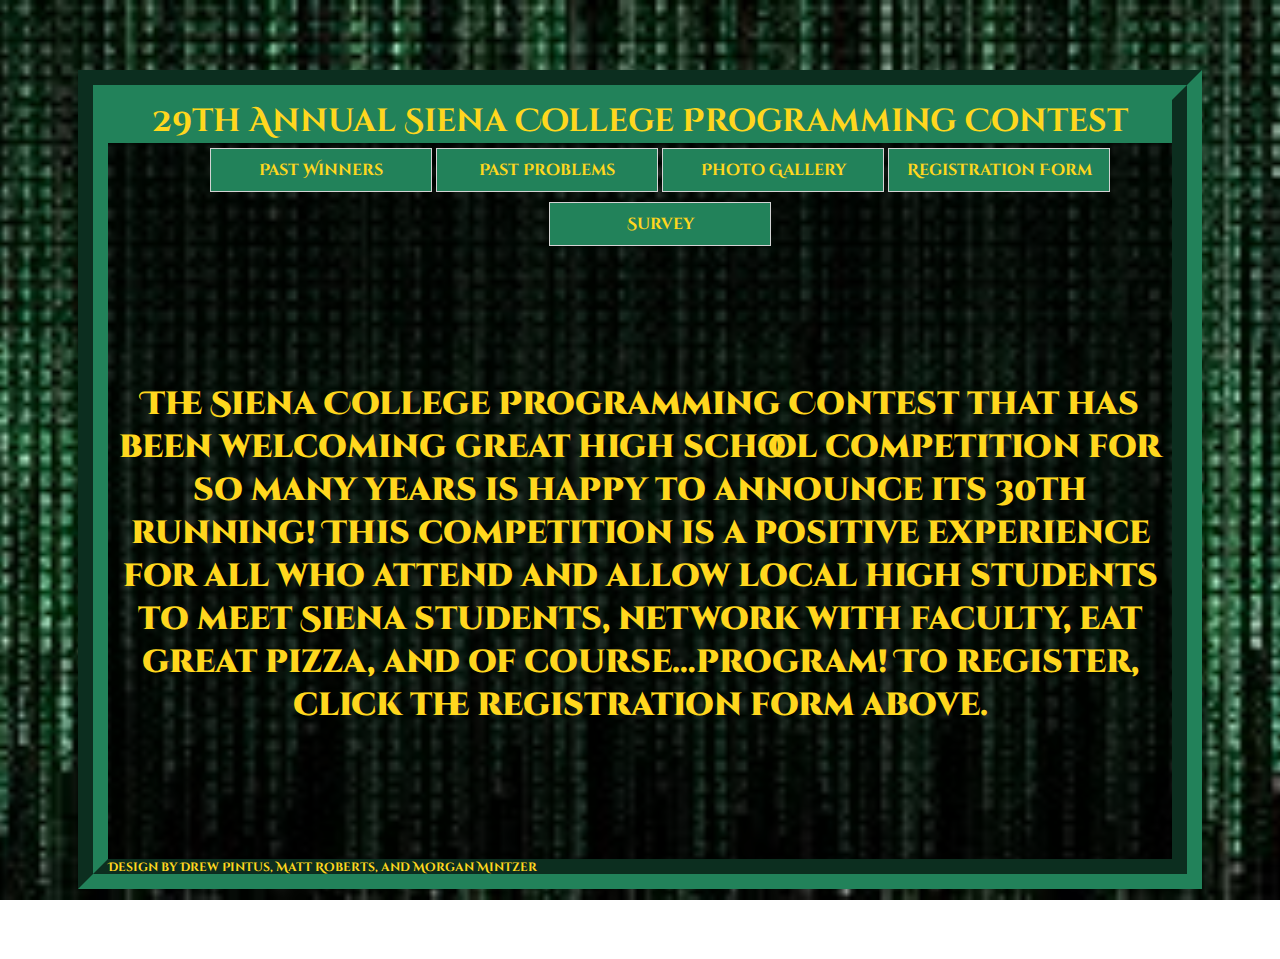
<file: index.html>
<!DOCTYPE html>
<html lang="en">
    <head>
        <meta charset="utf-8">
        <title>Siena College Programming Conest</title>
        <link rel='stylesheet' href='Programming.css'>
        <link href='https://fonts.googleapis.com/css?family=Cinzel+Decorative' rel='stylesheet' type='text/css'>
    </head>
    <body>
        <section id="main">
        <h1>29th Annual Siena College Programming Contest</h1>
        <nav id="nav1">
        <ol align="center">
            <!-- Just some temp links for now. Will be replaced when all pages are made-->
            <li>
                <a href="winners.html">Past Winners</a>
            </li>
            <li>
                <a href="HomePagePastProblems.html">Past Problems</a>
            </li>
            <li>
                <a href="PastPictures.html">Photo Gallery</a>
            </li>
            <li>
            <a href="register.html">Registration Form</a>
            </li>
            <li>
                <a href="Survey.html">Survey</a>
            </li>
        </ol>
        </nav>
        <p class="specialP">The Siena College Programming Contest that has been welcoming great high school competition for so
        many years is happy to announce its 30th running! This competition is a positive experience for all who
        attend and allow local high students to meet Siena students, network with faculty, eat great pizza, and of course…program!
        To register, click the registration form above.</p>
        <footer>Design by Drew Pintus, Matt Roberts, and Morgan Mintzer</footer>
        </section>
        
    </body>
</html>
</file>
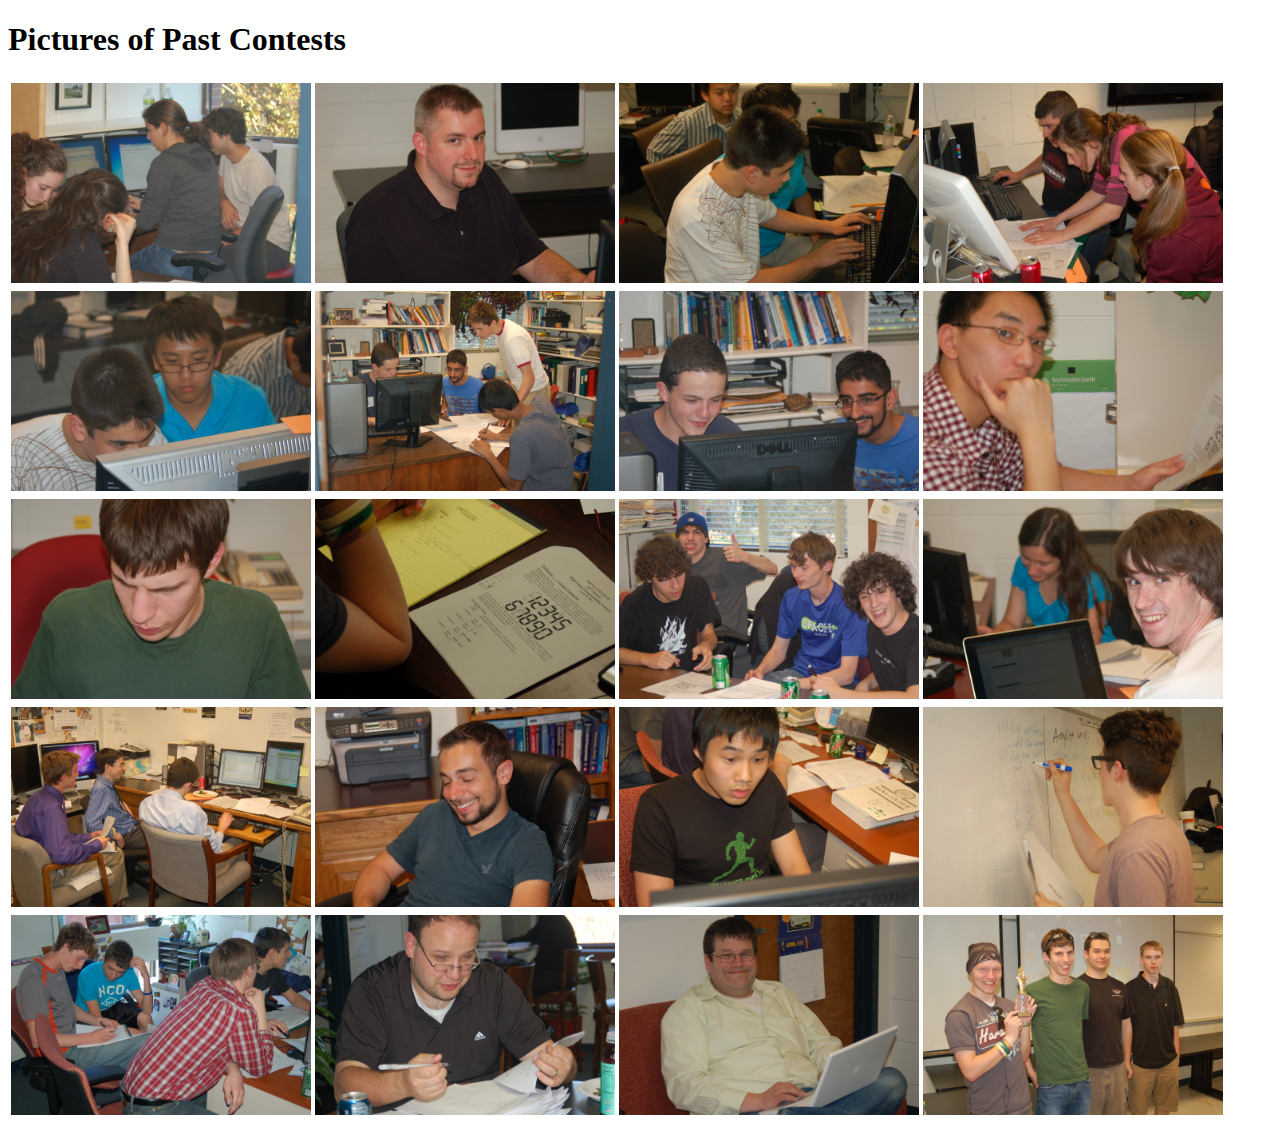
<file: Past Pictures.html>
<!DOCTYPE html>
<html>
<head>
    <title>Pictures</title>
</head>
<body>
    <h1>Pictures of Past Contests</h1>
    <table>
        <tr>
            <td><img src="DSC_0325.JPG" alt="0325" style="width:300px;height:200px;"></td>
            <td><img src="DSC_0327.JPG" alt="0327" style="width:300px;height:200px;"></td>
            <td><img src="DSC_0329.JPG" alt="0329" style="width:300px;height:200px;"></td>
            <td><img src="DSC_0330.JPG" alt="0330" style="width:300px;height:200px;"></td>
        </tr>
        <tr>
            <td><img src="DSC_0331.JPG" alt="0331" style="width:300px;height:200px;"></td>
            <td><img src="DSC_0332.JPG" alt="0332" style="width:300px;height:200px;"></td>
            <td><img src="DSC_0333.JPG" alt="0333" style="width:300px;height:200px;"></td>
            <td><img src="DSC_0334.JPG" alt="0334" style="width:300px;height:200px;"></td>
        </tr>
        <tr>
            <td><img src="DSC_0337.JPG" alt="0337" style="width:300px;height:200px;"></td>
            <td><img src="DSC_0339.JPG" alt="0339" style="width:300px;height:200px;"></td>
            <td><img src="DSC_0341.JPG" alt="0341" style="width:300px;height:200px;"></td>
            <td><img src="DSC_0342.JPG" alt="0342" style="width:300px;height:200px;"></td>
        </tr>
        <tr>
            <td><img src="DSC_0345.JPG" alt="0345" style="width:300px;height:200px;"></td>
            <td><img src="DSC_0346.JPG" alt="0346" style="width:300px;height:200px;"></td>
            <td><img src="DSC_0347.JPG" alt="0347" style="width:300px;height:200px;"></td>
            <td><img src="DSC_0348.JPG" alt="0348" style="width:300px;height:200px;"></td>
        </tr>
        <tr>
            <td><img src="DSC_0349.JPG" alt="0349" style="width:300px;height:200px;"></td>
            <td><img src="DSC_0353.JPG" alt="0353" style="width:300px;height:200px;"></td>
            <td><img src="DSC_0354.JPG" alt="0354" style="width:300px;height:200px;"></td>
            <td><img src="DSC_0372.JPG" alt="0372" style="width:300px;height:200px;"></td>
        </tr>
    </table>
</body>
<footer>
</footer>
</html>
</file>
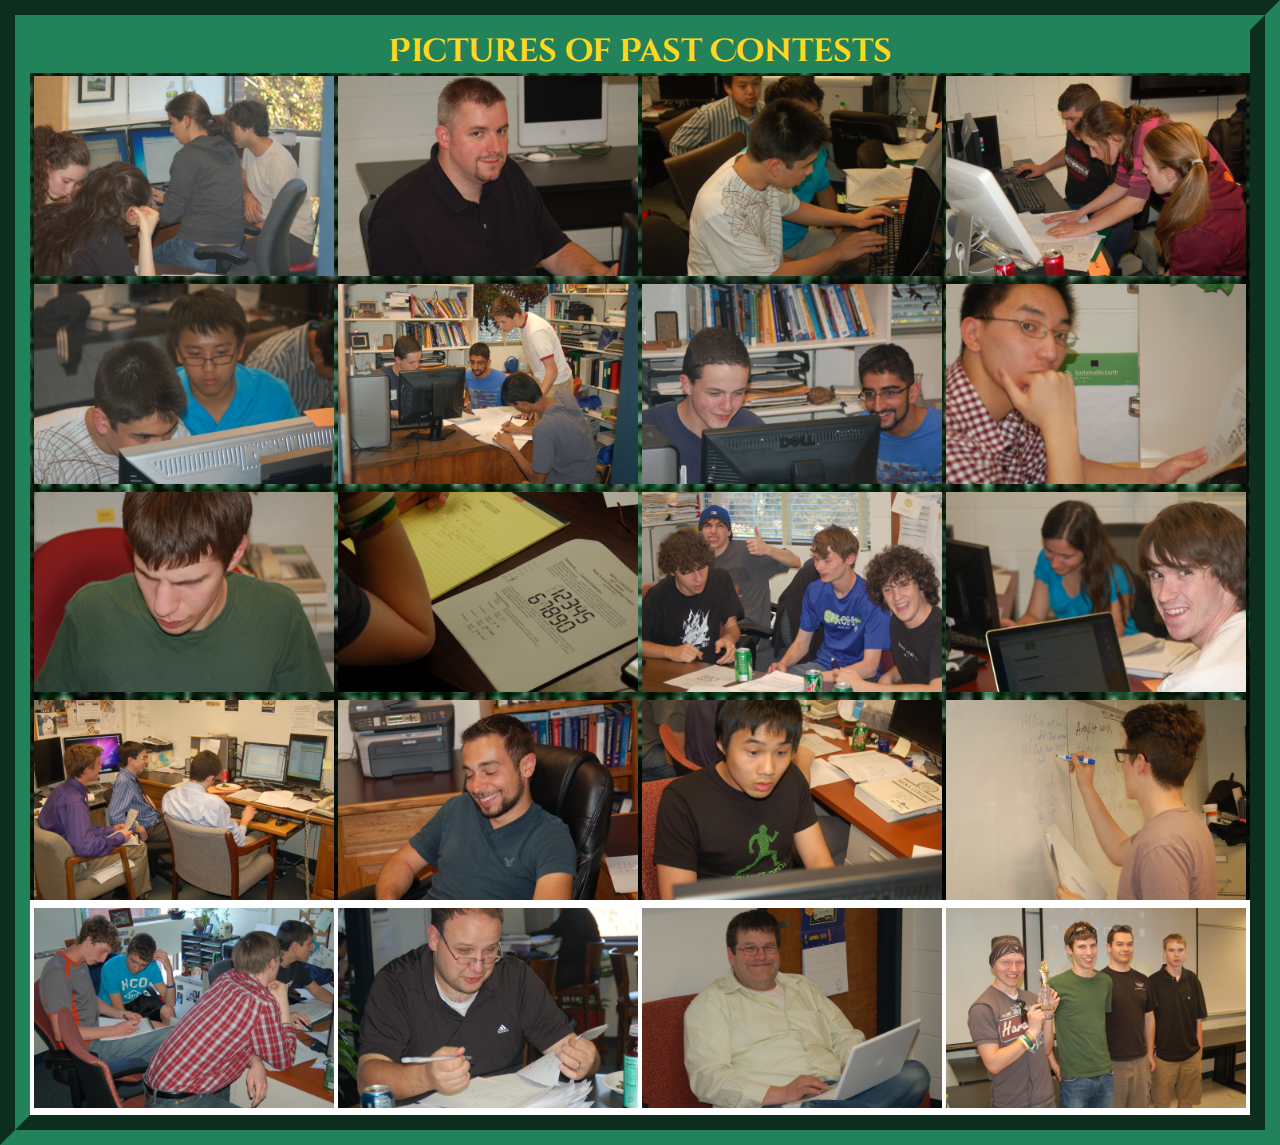
<file: PastPictures.html>
<!DOCTYPE html>
<html>
<head>
    <title>Pictures</title>
    <link rel='stylesheet' href='Programming.css'>
        <link href='https://fonts.googleapis.com/css?family=Cinzel+Decorative' rel='stylesheet' type='text/css'>
</head>
<body id="ppt">
    <h1>Pictures of Past Contests</h1>
    <table id="ttp">
        <tr>
            <td><img src="DSC_0325.JPG" alt="0325" style="width:300px;height:200px;"></td>
            <td><img src="DSC_0327.JPG" alt="0327" style="width:300px;height:200px;"></td>
            <td><img src="DSC_0329.JPG" alt="0329" style="width:300px;height:200px;"></td>
            <td><img src="DSC_0330.JPG" alt="0330" style="width:300px;height:200px;"></td>
        </tr>
        <tr>
            <td><img src="DSC_0331.JPG" alt="0331" style="width:300px;height:200px;"></td>
            <td><img src="DSC_0332.JPG" alt="0332" style="width:300px;height:200px;"></td>
            <td><img src="DSC_0333.JPG" alt="0333" style="width:300px;height:200px;"></td>
            <td><img src="DSC_0334.JPG" alt="0334" style="width:300px;height:200px;"></td>
        </tr>
        <tr>
            <td><img src="DSC_0337.JPG" alt="0337" style="width:300px;height:200px;"></td>
            <td><img src="DSC_0339.JPG" alt="0339" style="width:300px;height:200px;"></td>
            <td><img src="DSC_0341.JPG" alt="0341" style="width:300px;height:200px;"></td>
            <td><img src="DSC_0342.JPG" alt="0342" style="width:300px;height:200px;"></td>
        </tr>
        <tr>
            <td><img src="DSC_0345.JPG" alt="0345" style="width:300px;height:200px;"></td>
            <td><img src="DSC_0346.JPG" alt="0346" style="width:300px;height:200px;"></td>
            <td><img src="DSC_0347.JPG" alt="0347" style="width:300px;height:200px;"></td>
            <td><img src="DSC_0348.JPG" alt="0348" style="width:300px;height:200px;"></td>
        </tr>
        <tr>
            <td><img src="DSC_0349.JPG" alt="0349" style="width:300px;height:200px;"></td>
            <td><img src="DSC_0353.JPG" alt="0353" style="width:300px;height:200px;"></td>
            <td><img src="DSC_0354.JPG" alt="0354" style="width:300px;height:200px;"></td>
            <td><img src="DSC_0372.JPG" alt="0372" style="width:300px;height:200px;"></td>
        </tr>
    </table>
</body>
<footer>
</footer>
</html>
</file>
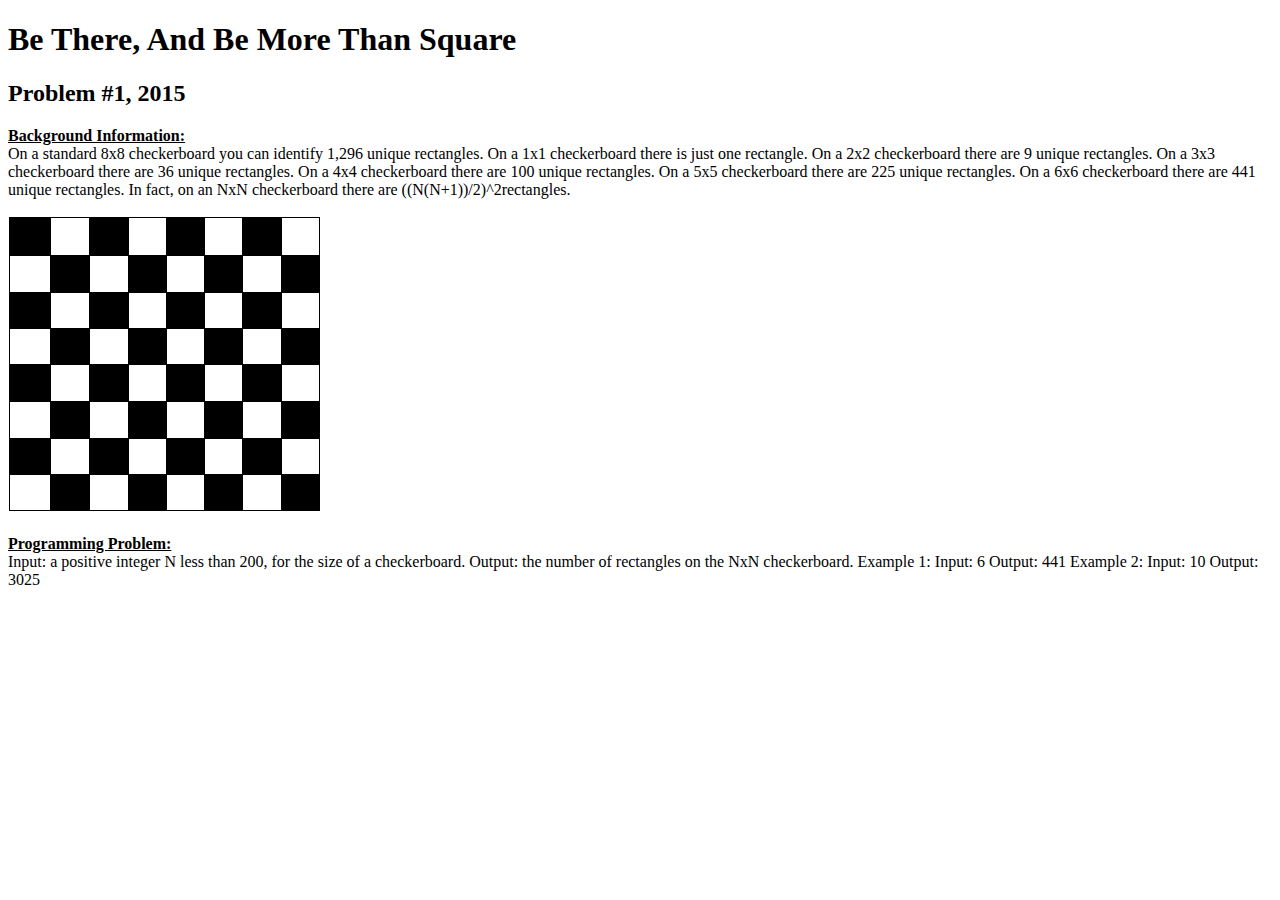
<file: Problem1.html>
<!DOCTYPE html>
<html>
<head>
    <title>Be There, And Be More Than Square</title>
</head>
<body>
   
    
    <h1>Be There, And Be More Than Square</h1>
    
    <h2>Problem #1, 2015</h2>
    
        <p><b><u>Background Information: </u></b><br>
        On a standard    8x8 checkerboard you can identify 1,296 unique rectangles. On a 
1x1 checkerboard there is just one rectangle. On a 2x2 checkerboard there are 9 unique rectangles. On a 
3x3 checkerboard there are 36 unique rectangles. On a 4x4 checkerboard there are 100 unique rectangles. 
On a 5x5 checkerboard there are 225 unique rectangles. On a 6x6 checkerboard there are 441 unique 
rectangles. In fact, on an NxN checkerboard there are ((N(N+1))/2)^2rectangles.</p>

<img src="CheckerBoard.png" alt="Checker Board" style="width:314px;height:300px;">
        <p><b><u>Programming Problem:</b></u><br>
Input:  a positive integer N less than 200, for the size of a checkerboard.
Output: the number of rectangles on the NxN checkerboard.

Example 1:	 Input: 		6
Output: 	441

Example 2: 	Input: 		10
Output: 	3025
</p>

   
</body>
<footer>
</footer>
</html>
</file>
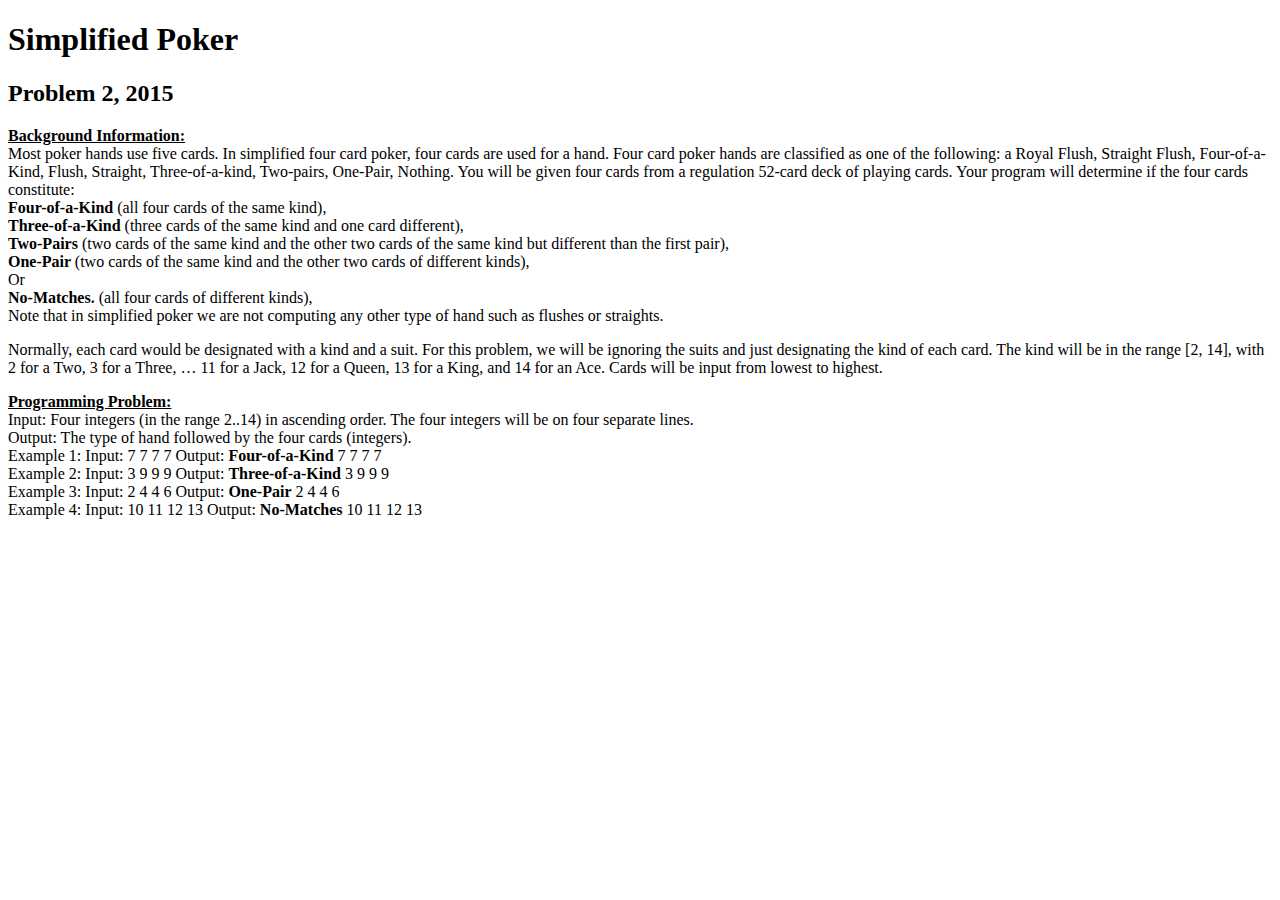
<file: Problem2.html>
<!DOCTYPE html>
<html>
<head>
    <title>Simplified Poker</title> 
</head>
<body>
    <h1>Simplified Poker</h1>
    <h2>Problem 2, 2015</h2>
    
    <p><b><u>Background Information:</b></u><br>Most poker hands use five cards. In simplified four card poker, four cards are used for a hand. Four card poker hands are classified as one of the following: a Royal Flush, Straight Flush, Four-of-a-Kind, Flush, Straight, Three-of-a-kind, Two-pairs, One-Pair, Nothing.  You will be given four cards from a regulation 52-card deck of playing cards. Your program will determine if the four cards constitute:<br>
<b>Four-of-a-Kind </b>  (all four cards of the same kind),<br>
<b>Three-of-a-Kind</b>  (three cards of the same kind and one card different),<br>
<b>Two-Pairs  </b>          (two cards of the same kind and the other two cards of the same kind 
                               but different than the first pair),<br>
<b>One-Pair     </b>         (two cards of the same kind and the other two cards of different kinds),<br>
Or<br>
<b>No-Matches.</b>         (all four cards of different kinds),<br>
Note that in simplified poker we are not computing any other type of hand such as flushes or straights.</p>
<p>
Normally, each card would be designated with a kind and a suit. For this problem, we will be ignoring the suits and just designating the kind of each card. The kind will be in the range  [2, 14], with  2 for a Two, 3 for a Three, … 11 for a Jack, 12 for a Queen, 13 for a King, and 14 for an Ace.
Cards will be input from lowest to highest.
</p>

<p><b><u>Programming Problem:</b></u><br>
	Input:		Four integers (in the range 2..14) in ascending order.
The four integers will be on four separate lines. <br>
	Output:	The type of hand followed by the four cards (integers).<br>

	Example 1:	Input:	7 7 7 7
		Output:	<b>Four-of-a-Kind</b>   7 7 7 7
	<br>
	Example 2:	Input:	3 9 9 9
		Output:	<b>Three-of-a-Kind </b>  3 9 9 9
<br>
Example 3:	Input:	2 4 4 6
	Output:	<b>One-Pair</b>    2 4 4 6
<br>
Example 4:	Input:	10 11 12 13
Output:	<b>No-Matches</b>      10 11 12 13
</p>
    
   
</body>
<footer>
</footer>
</html>
</file>
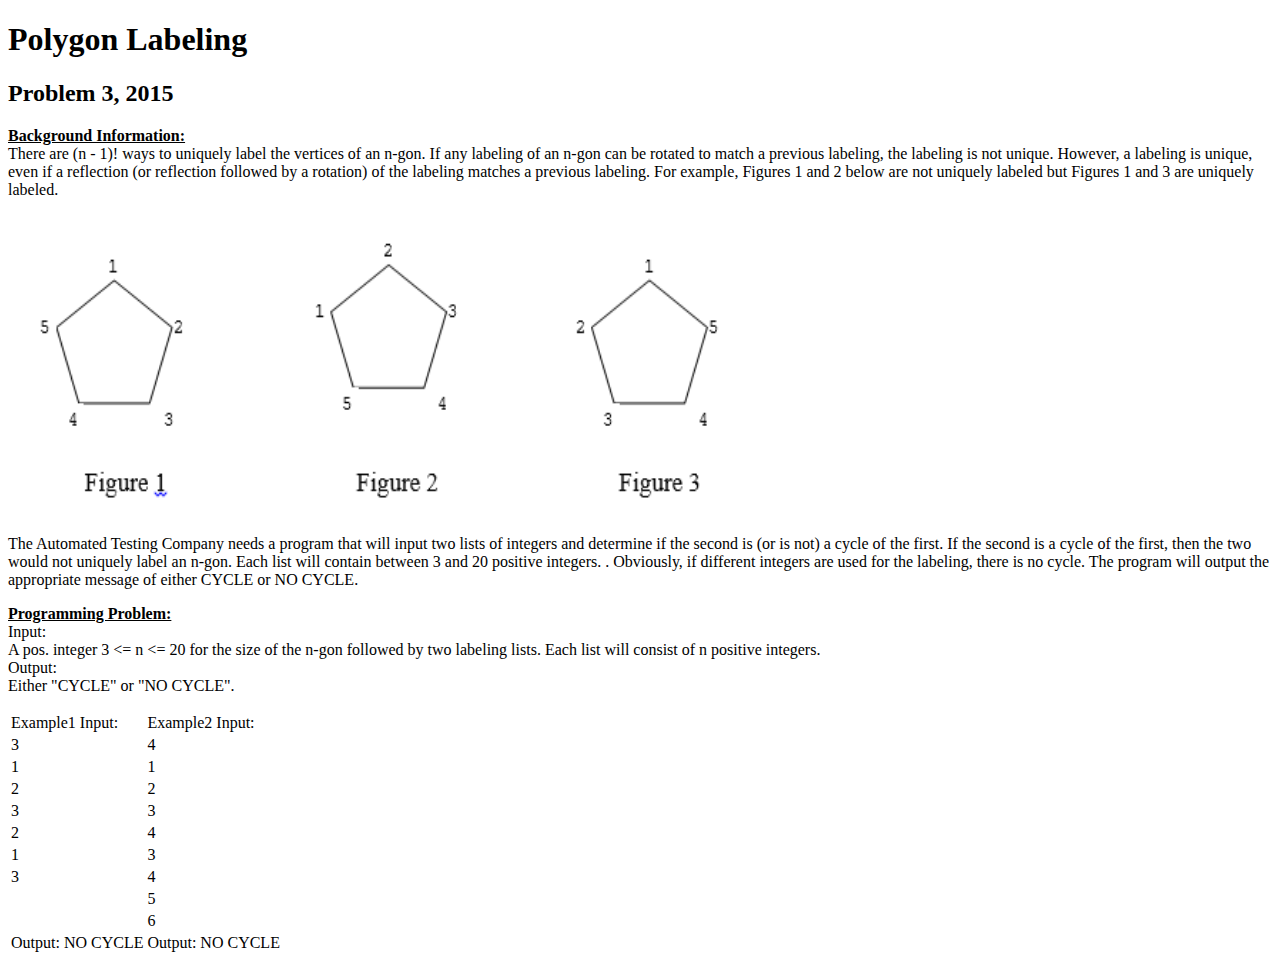
<file: Problem3.html>
<!DOCTYPE html>
<html>
<head>
    <title>Polygon Labeling</title>
</head>
<body>
   <h1>Polygon Labeling</h1>
   <h2>Problem 3, 2015</h2>
</body>
    <p><b><u>Background Information:</u></b><br>
    There are (n - 1)! ways to uniquely label the vertices of an n-gon. If  any labeling of an n-gon can be rotated to match a previous labeling, the labeling is not unique.  However, a labeling is unique, even if a reflection (or reflection followed by a rotation) of the labeling matches a previous labeling. For example, Figures 1 and 2 below are not uniquely labeled but Figures 1 and 3 are uniquely labeled. </p>
    <img src="Problem3Diagram.png" alt="Problem 3 Diagram" style="width:750px;height:300px;">
    <p>The Automated Testing Company needs a program that will input two lists of integers and determine if the second is (or is not)  a cycle of the first. If the second is a cycle of the first, then the two would not uniquely label an n-gon. Each list will contain between 3 and 20 positive integers. . Obviously, if different integers are used for the labeling, there is no cycle. The program will output the appropriate message of either CYCLE or NO CYCLE. </p>
    <p><b><u>Programming Problem:</u></b><br>
    Input:<br>
    A pos. integer 3 <= n <= 20 for the size of the n-gon followed by two labeling lists. 
Each list will consist of n positive integers.<br>
    Output:<br>
    Either "CYCLE" or "NO CYCLE".<br>
    <table>
    <tr>
        <td>Example1 Input:     </td>
        <td>Example2 Input:     </td> 
    </tr>
    <tr>
        <td>3</td>
        <td>4</td> 
    </tr>
    <tr>
        <td>1</td>
        <td>1</td> 
    </tr>
    <tr>
        <td>2</td>
        <td>2</td> 
    </tr>
    <tr>
        <td>3</td>
        <td>3</td> 
    </tr>
    <tr>
        <td>2</td>
        <td>4</td> 
    </tr>
    <tr>
        <td>1</td>
        <td>3</td> 
    </tr>
    <tr>
        <td>3</td>
        <td>4</td> 
    </tr>
    <tr>
        <td></td>
        <td>5</td> 
    </tr>
    <tr>
        <td></td>
        <td>6</td> 
    </tr>
    <tr>
        <td>Output: NO CYCLE</td>
        <td>Output: NO CYCLE</td> 
    </tr>
</table>

<footer>
</footer>
</html>
</file>
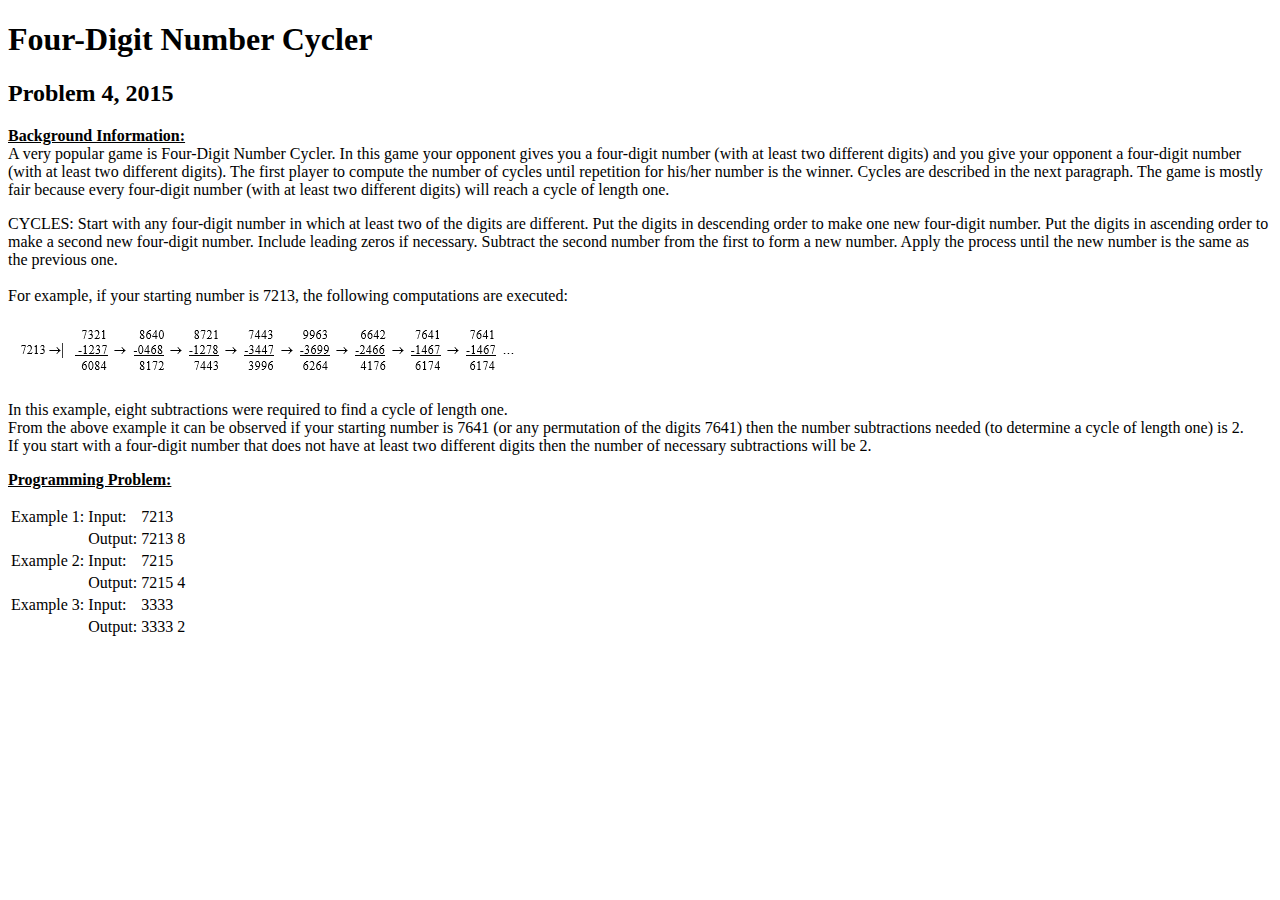
<file: Problem4.html>
<!DOCTYPE html>
<html>
<head>
    <title>Four-Digit Number Cycler</title>
</head>
<body>
   <h1>Four-Digit Number Cycler</h1>
   <h2>Problem 4, 2015</h2>
   
   <p><b><u>Background Information:</u></b><br>
   A very popular game is Four-Digit Number Cycler. In this game your opponent gives you a four-digit number (with at least two different digits) and you give your opponent a four-digit number (with at least two different digits). The first player to compute the number of cycles until repetition for his/her number is the winner. Cycles are described in the next paragraph. The game is mostly fair because every four-digit number (with at least two different digits) will reach a cycle of length one. </p>
   <p>CYCLES: Start with any four-digit number in which at least two of the digits are different. Put the digits in descending order to make one new four-digit number. Put the digits in ascending order to make a second new four-digit number. Include leading zeros if necessary. Subtract the second number from the first to form a new number. Apply the process until the new number is the same as the previous one.
<br><br>
For example, if your starting number is 7213, the following computations are executed:
</p>

<img src="Problem4Diagram.png" alt="Problem 4 Diagram" style="width:514px;height:60px;">

<p>In this example, eight subtractions were required to find a cycle of length one.<br>
From the above example it can be observed if your starting number is 7641 (or any permutation of the digits 7641) then the number subtractions needed (to determine a cycle of length one) is 2.<br>
If you start with a four-digit number that does not have at least two different digits then the number of necessary subtractions will be 2. <br>
</p>
<p><b><u>Programming Problem:</u></b><br>
<table>
    <tr>
        <td>Example 1:</td>
        <td>Input:</td>
        <td>7213</td>
        <td></td>
    </tr>
    <tr>
        <td></td>
        <td> Output:</td>
        <td>7213</td>
        <td>8</td>
    </tr>
    <tr>
        <td>Example 2:</td>
        <td>Input:</td>
        <td>7215</td>
        <td></td>
    </tr>
    <tr>
        <td></td>
        <td> Output:</td>
        <td>7215</td>
        <td>4</td>
    </tr>
    <tr>
        <td>Example 3:</td>
        <td>Input:</td>
        <td>3333</td>
        <td></td>
    </tr>
    <tr>
        <td></td>
        <td> Output:</td>
        <td>3333</td>
        <td>2</td>
    </tr>
</table>
        
</body>
<footer>
</footer>
</html>
</file>
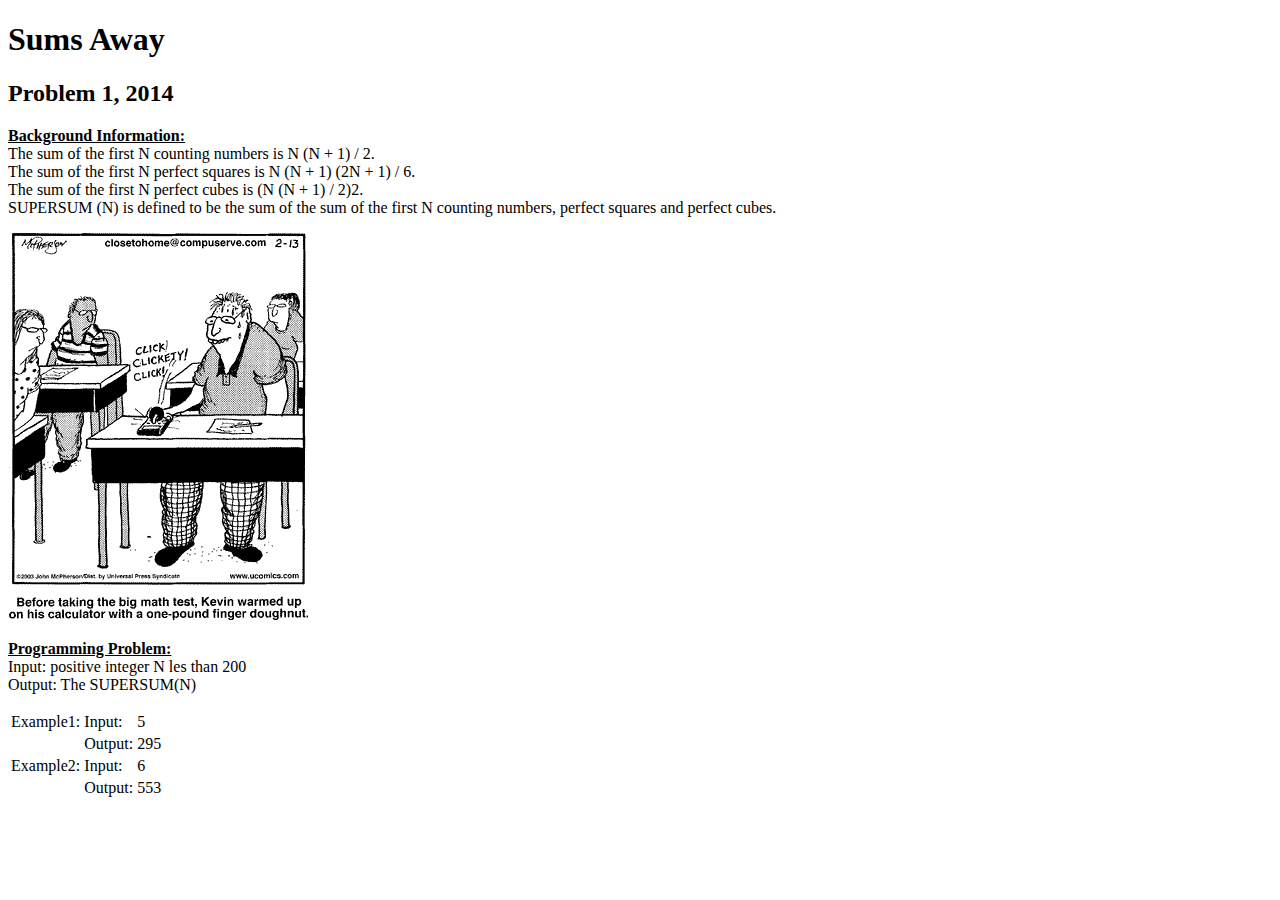
<file: Problem5.html>
<!DOCTYPE html>
<html>
<head>
    <title>Sums Away</title>
</head>
<body>
    <h1>Sums Away</h1>
    <h2>Problem 1, 2014</h2>
    <p><b><u>Background Information:</u></b><br>
    The sum of the first N counting numbers is N (N + 1) / 2.<br>
The sum of the first N perfect squares is N (N + 1) (2N + 1) / 6.<br>
The sum of the first N perfect cubes is (N (N + 1) / 2)2.<br>
SUPERSUM (N)  is defined to be the sum of the sum of the first N counting numbers, perfect squares and perfect cubes.</p>
    <img src="Problem5Cartoon.png" alt="Problem 4 Diagram" style="width:300px;height:387px;"><br>
    
    <p><b><u>Programming Problem:</u></b><br>
    Input:  positive integer N les than 200<br>
    Output: The SUPERSUM(N)
    
    <table>
        <tr>
            <td>Example1:</td>
            <td>Input:</td>
            <td>5</td>
        </tr>
        <tr>
            <td></td>
            <td>Output:</td>
            <td>295</td>
        </tr>
        <tr>
            <td>Example2:</td>
            <td>Input:</td>
            <td>6</td>
        </tr>
        <tr>
            <td></td>
            <td>Output:</td>
            <td>553</td>
        </tr>
    </table>
</body>
<footer>
</footer>
</html>
</file>
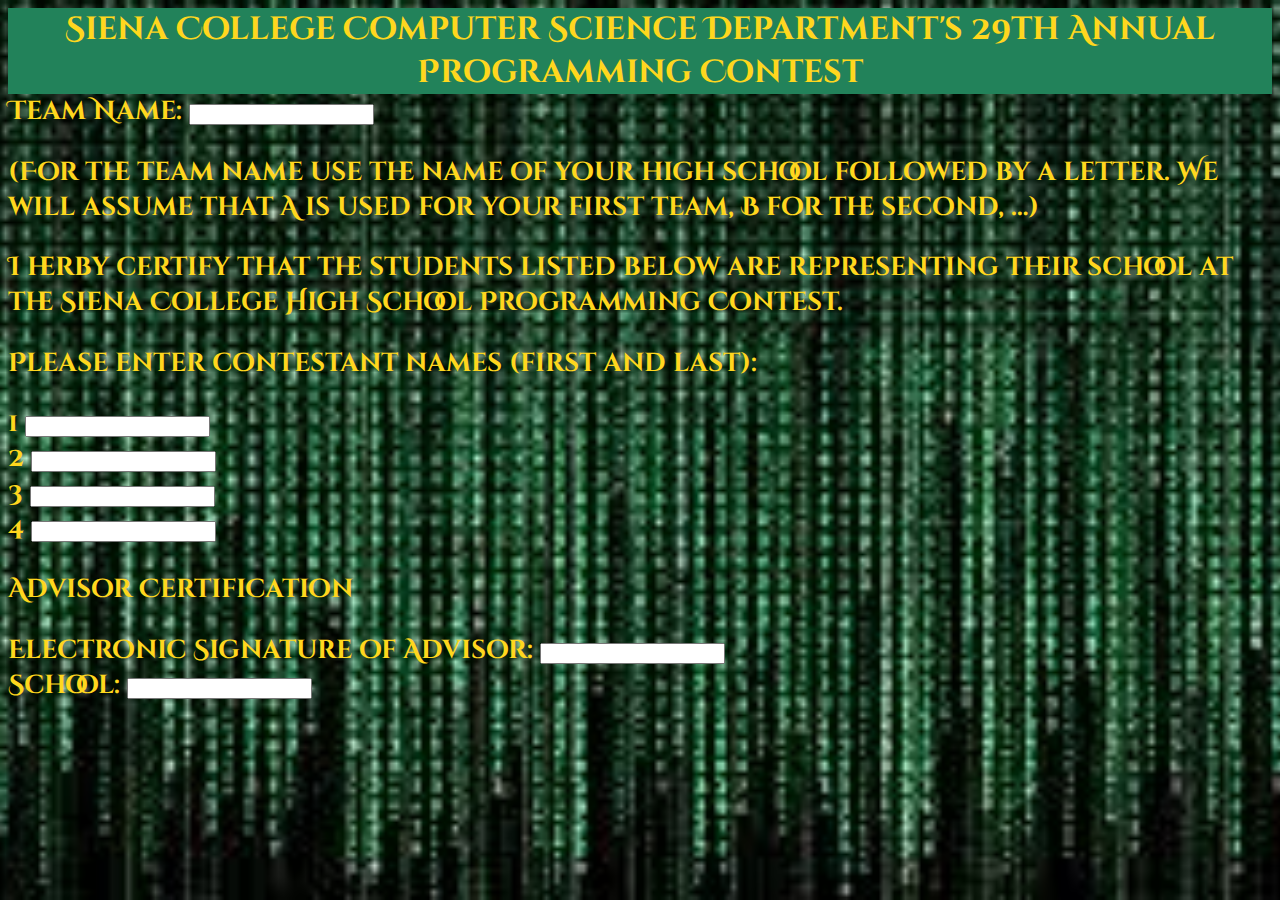
<file: register.html>
<!DOCTYPE html>
<html lang="en">
    <head>
        <meta charset="utf-8">
        <title>Registration Form</title>
        <link href='https://fonts.googleapis.com/css?family=Cinzel+Decorative' rel='stylesheet' type='text/css'>
    <link rel='stylesheet' href='Programming.css'>
    </head>
    <body>
    <h1>Siena College Computer Science Department's 29th Annual Programming Contest</h1>
        <form>
            Team Name: <input type="text">
            <p>(For the team name use the name of your high school followed by a letter. We will assume that A is used for your first team, B for the second, …)</p>
            <p>I herby certify that the students listed below are representing their school at the Siena College High School Programming Contest.</p>
            <p>Please enter contestant names (first and last):</p>
            1 <input type="text"><br>
            2 <input type="text"><br>
            3 <input type="text"><br>
            4 <input type="text">
            <p>Advisor Certification</p>
            Electronic Signature of Advisor: <input type="text"><br>
            School: <input type="text">
        </form>
    </body>
</html>
</file>
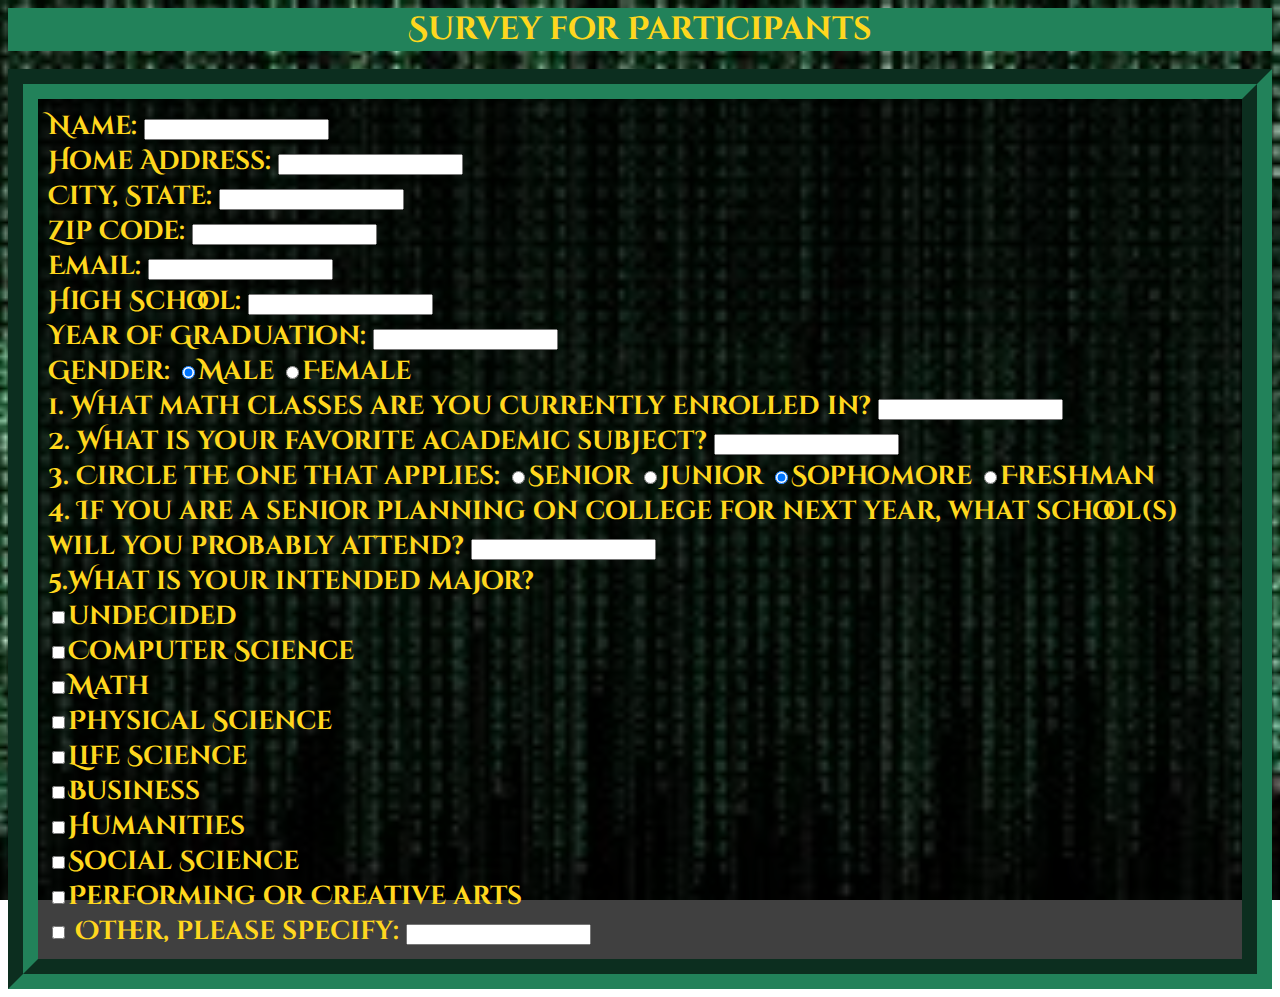
<file: Survey.html>
<!DOCTYPE html>
<html>
<head>
    <title>Survey</title>
    <link rel='stylesheet' href='Programming.css'>
        <link href='https://fonts.googleapis.com/css?family=Cinzel+Decorative' rel='stylesheet' type='text/css'>
</head>
<body >
    <h1>Survey for Participants</h1><br>
    <form id="reg">
        Name: <input type="text" name="Name:"><br>
        Home Address: <input type="text" name="Home Address:"><br>
        City, State: <input type="text" name="City,State:"><br>
        Zip Code: <input type="text" name="Zip Code:"><br>
        Email: <input type="text" name="Email:"><br>
        High School: <input type="text" name="High School"><br>
        Year of Graduation: <input type="text" name="Year of Graduation:"><br>
        Gender: <input type="radio" name="sex" value="male" checked>Male
    <input type="radio" name="sex" value="female">Female<br>
        1. What math classes are you currently enrolled in? <input type="text" name="1. What Math Class are you currently enrolled in?"><br>
        2. What is your favorite academic subject? <input type="text" name="2. What is your favorite academic subject?"> <br>
        3. Circle the one that applies:
        <input type="radio" name="cyr" value="Senior" checked>Senior
 
  <input type="radio" name="cyr" value="Junior">Junior
        <input type="radio" name="cyr" value="Sophomore" checked>Sophomore
  
  <input type="radio" name="cyr" value="Freshman">Freshman<br>
        4. If you are a senior planning on college for next year, what school(s) will you probably attend?  <input type="text" name="If you are a senior planning on college for next year, what school(s) will you probably attend?"><br>
        5.What is your intended major?<br>
        <input type="checkbox" name="Major" value="undecided">undecided<br>
        <input type="checkbox" name="Major" value="Computer Science">Computer Science<br>
        <input type="checkbox" name="Major" value="Mathematics">Math<br>
        <input type="checkbox" name="Major" value="Physical Science(Physics,engineering/technology/chemistry)">Physical Science<br>
        <input type="checkbox" name="Major" value="Life Science(Biology/Pre-med">Life Science<br>
        <input type="checkbox" name="Major" value="Business(accounting/marketing/management/finance)">Business<br>
        <input type="checkbox" name="Major" value="Humanities(history/english/foreign language">Humanities<br>
        <input type="checkbox" name="Major" value="Social Science(economics/sociology/political science/psychology">Social Science<br>
        <input type="checkbox" name="Major" value="Performing or creative arts">Performing or Creative arts<br>
        <input type="checkbox","text" name="Major" value="Other">
        Other, please specify: <input type="text", name="Major"><br>
       
        
        
        
    </form>
</body>
<footer>
    
</footer>
</html>
</file>
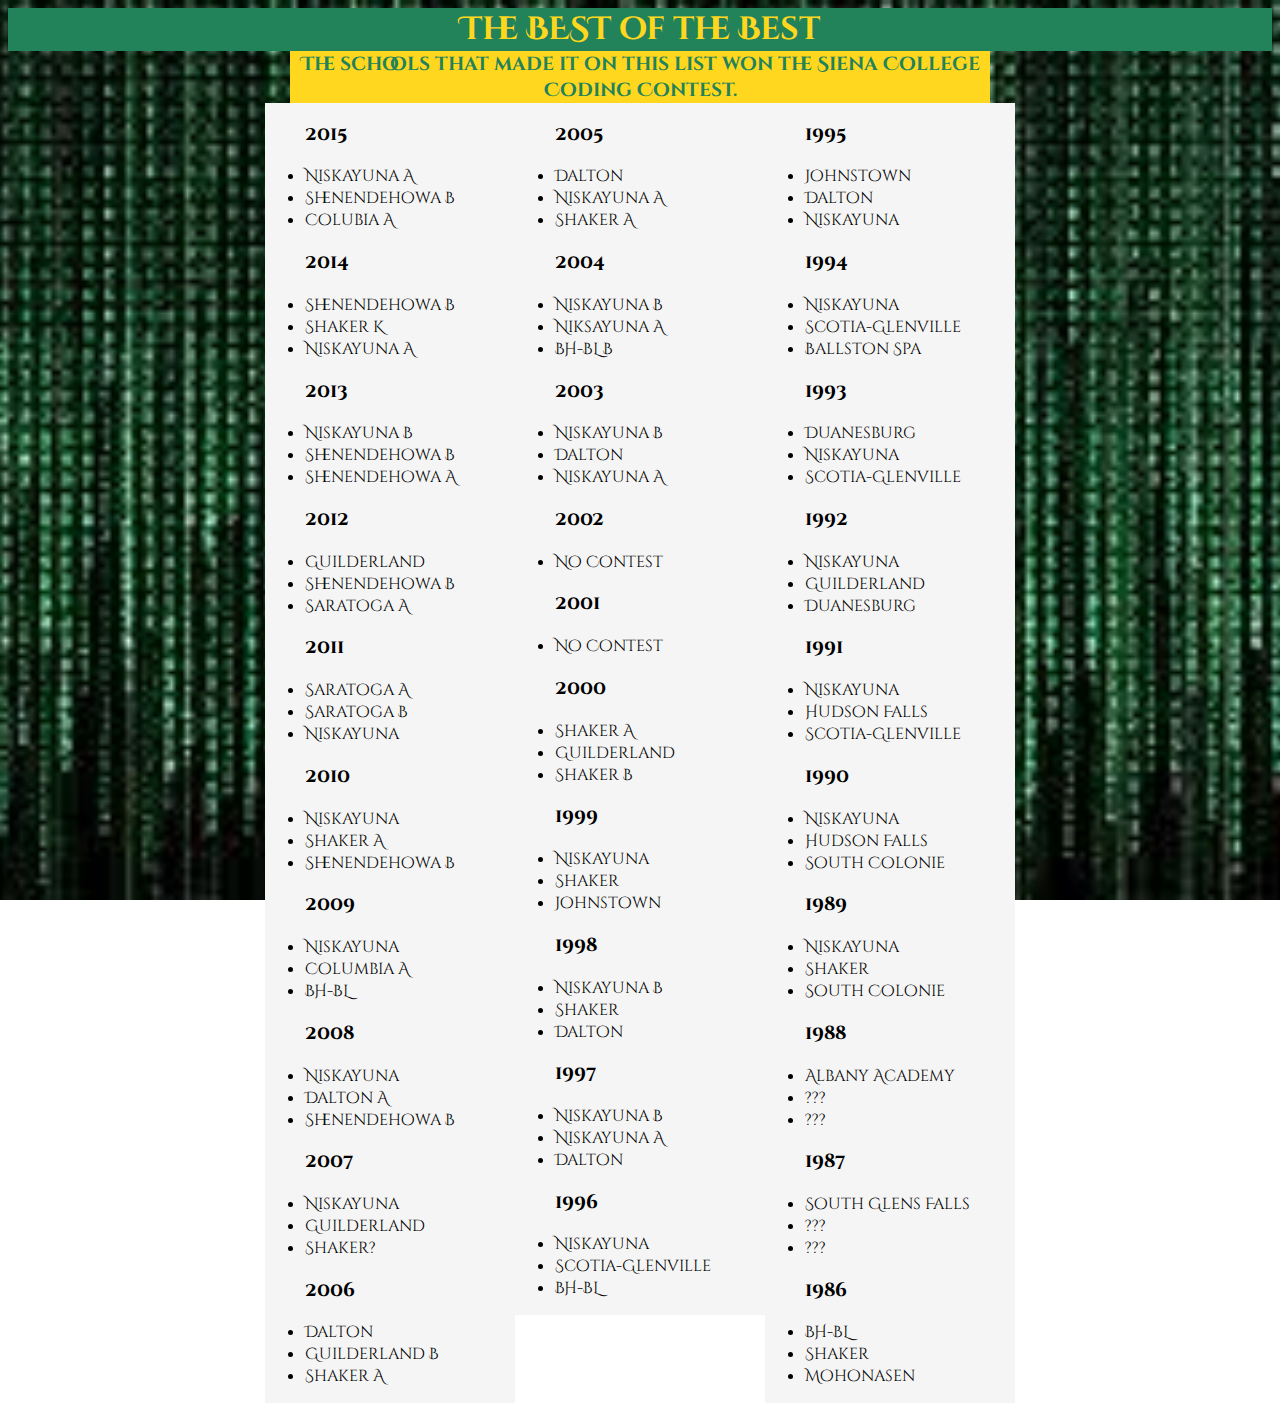
<file: winners.html>
<!DOCTYPE html>
<html>
<head>
	<meta charset="utf-8">
	<title>top 3 Winners Since 1986</title>
	<h1>The BEST of the Best</h1>
    <link href='https://fonts.googleapis.com/css?family=Cinzel+Decorative' rel='stylesheet' type='text/css'>
    <link rel='stylesheet' href='Programming.css'>
</head>
<body>
    <link rel='stylesheet' href='Programming.css'>
    <h2>The schools that made it on this list won the Siena College Coding Contest.</h2>
<div id="winnermain">	
<div id="div1">
    <ul>
		<h3>2015</h3>
		<li>Niskayuna A</li>
		<li>Shenendehowa B</li>
		<li>Colubia A</li>
		
		<h3>2014</h3>
		<li>Shenendehowa B</li>
		<li>Shaker K</li>
		<li>Niskayuna A</li>
		
		<h3>2013</h3>
		<li>Niskayuna B</li>
		<li>Shenendehowa B</li>
		<li>Shenendehowa A</li>
		
		<h3>2012</h3>
		<li>Guilderland</li>
		<li>Shenendehowa B</li>
		<li>Saratoga A</li>
		
		<h3>2011</h3>
		<li>Saratoga A</li>
		<li>Saratoga B</li>
		<li>Niskayuna</li>
		
		<h3>2010</h3>
		<li>Niskayuna</li>
		<li>Shaker A</li>
		<li>Shenendehowa B</li>
		
		<h3>2009</h3>
		<li>Niskayuna</li>
		<li>Columbia A</li>
		<li>BH-BL</li>
		
		<h3>2008</h3>
		<li>Niskayuna</li>
		<li>Dalton A</li>
		<li>Shenendehowa B</li>
		
		<h3>2007</h3>
		<li>Niskayuna</li>
		<li>Guilderland</li>
		<li>Shaker?</li>
		
		<h3>2006</h3>
		<li>Dalton</li>
		<li>Guilderland B</li>
		<li>Shaker A</li>
	</ul>
</div>
<div id="div2">
	<ul>
		<h3>2005</h3>
		<li>Dalton</li>
		<li>Niskayuna A</li>
		<li>Shaker A</li>
		
		<h3>2004</h3>
		<li>Niskayuna B</li>
		<li>Niksayuna A</li>
		<li>BH-BL B</li>
		
		<h3>2003</h3>
		<li>Niskayuna B</li>
		<li>Dalton</li>
		<li>Niskayuna A</li>
		
		<h3>2002</h3>
		<li>No Contest</li>
		
		<h3>2001</h3>
		<li>No Contest</li>
		
		
		<h3>2000</h3>
		<li>Shaker A</li>
		<li>Guilderland</li>
		<li>Shaker B</li>
		
		<h3>1999</h3>
		<li>Niskayuna</li>
		<li>Shaker</li>
		<li>Johnstown</li>
		
		<h3>1998</h3>
		<li>Niskayuna B</li>
		<li>Shaker</li>
		<li>Dalton</li>
		
		<h3>1997</h3>
		<li>Niskayuna B</li>
		<li>Niskayuna A</li>
		<li>Dalton</li>
		
		<h3>1996</h3>
		<li>Niskayuna</li>
		<li>Scotia-Glenville</li>
		<li>BH-BL</li>
	</ul>
</div>
<div id="div3">
	<ul>
		<h3>1995</h3>
		<li>Johnstown</li>
		<li>Dalton</li>
		<li>Niskayuna</li>
		
		<h3>1994</h3>
		<li>Niskayuna</li>
		<li>Scotia-Glenville</li>
		<li>Ballston Spa</li>
		
		<h3>1993</h3>
		<li>Duanesburg</li>
		<li>Niskayuna</li>
		<li>Scotia-Glenville</li>
		
		<h3>1992</h3>
		<li>Niskayuna</li>
		<li>Guilderland</li>
		<li>Duanesburg</li>
		
		<h3>1991</h3>
		<li>Niskayuna</li>
		<li>Hudson Falls</li>
		<li>Scotia-Glenville</li>
		
		<h3>1990</h3>
		<li>Niskayuna</li>
		<li>Hudson Falls</li>
		<li>South Colonie</li>
		
		<h3>1989</h3>
		<li>Niskayuna</li>
		<li>Shaker</li>
		<li>South Colonie</li>
		
		<h3>1988</h3>
		<li>Albany Academy</li>
		<li>???</li>
		<li>???</li>
		
		<h3>1987</h3>
		<li>South Glens Falls</li>
		<li>???</li>
		<li>???</li>
		
		<h3>1986</h3>
		<li>BH-BL</li>
		<li>Shaker</li>
		<li>Mohonasen</li>
	</ul>
    </div>
</div>
</body>
</file>
<file: Programming.css>
h1 {
    font-family: 'Cinzel Decorative', cursive;
    text-align: center;
    background-color: rgb(34,130,90);
    color: rgb(255,215,30);
    margin: auto;
    width: auto;
}

h2{
    font-family: 'Cinzel Decorative', cursive;
    font-size: 120%;
    text-align: center;
    background-color: rgb(255,215,30);
    color: rgb(34,130,90);
    margin: auto;
    width: 700px;
}

nav li a:hover {
  background-color: darkgreen;
}

div#problems{
    text-align: center;
    margin: auto;
    display: inline-block;
}

form#reg{
    margin: auto;
    padding: 10px;
    border: 30px groove rgb(34,130,90);
    background-color: rgba(0,0,0,.75);
}
    

a {
    width: 200px;
    display: inline-block;
    border: 1px solid lightgray;
    margin-top: 5px;
    margin-bottom: 5px;
    text-align: center;
    background-color: rgb(34,130,90);
    color: rgb(255,215,30);
    text-decoration: none;
    padding: 10px;
    font-family: 'Cinzel Decorative', cursive;
}


nav#nav1 li {
    width: 225px;
    list-style:none;
    font-weight: 700;
    margin: auto;
    display: inline;
    
}
nav#nav1{
 margin: auto;   
}

nav ol{
    margin:0px;
    padding: px;   
  
}
nav li a: {
    background-color: darkgreen;
}

nav {
    margin: auto;
}

nav#nav2 li{
    width: 225px;
    padding: px;
    font-weight: 700;
    margin: auto;
    text-align: center;
}

div#winnermain {
    width: 750px;
    margin: auto;
    
}
ul{
 font-family: 'Cinzel Decorative', cursive;   
}
div#div1,div#div2,div#div3{
    width: 250px;
    float: left;
    background-color: whitesmoke;
}


p.specialP {
    font-family: 'Cinzel Decorative', cursive;
    text-align: center;
    padding-top: 100px;
    padding-bottom: 100px;
    font-size: 200%;
    color: rgb(255,215,30);
    font-weight: 900;
}



body {
   
    background: url(matrix.jpg) no-repeat center center fixed; 
    -webkit-background-size: cover;
    -moz-background-size: cover;
    -o-background-size: cover;
    background-size: cover;
}
section#main{
    margin: 70px;
    padding: 0px;
    border: 30px groove rgb(34,130,90);
    background-color: rgba(0,0,0,.75);
}
table#ttp{
    margin: auto;
}

body#ppt {
    margin: auto;
    padding: 0px;
    border: 30px groove rgb(34,130,90);
    background: url(matrix.jpg) no-repeat center center fixed; 
    -webkit-background-size: cover;
    -moz-background-size: cover;
    -o-background-size: cover;
    background-size: cover;
}

footer {
    color: rgb(255,215,30);
    font-family: 'Cinzel Decorative', cursive;
    font-weight: 700;
    font-size: 75%;
    float: left;
}



form {
    color: rgb(255,215,30);
    font-family: 'Cinzel Decorative', cursive;
    font-size: 160%;
    font-weight: 600;
}
</file>
